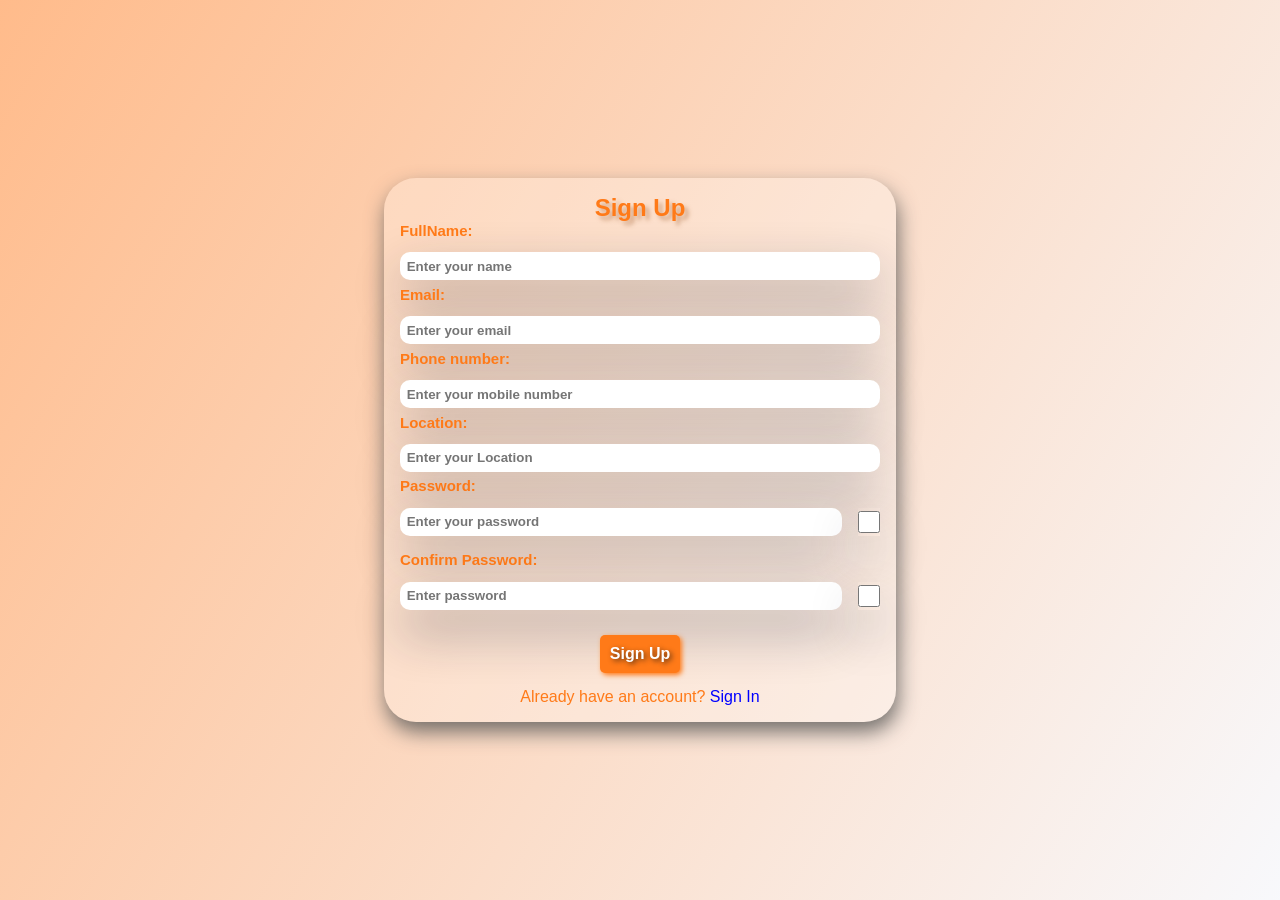
<file: index.html>
<!DOCTYPE html>
<html lang="en">
<head>
    <meta charset="UTF-8">
    <meta name="viewport" content="width=device-width, initial-scale=1.0">
    <title>Sign Up</title>
    <link rel="stylesheet" href="css/index.css" type="text/css">
</head>
<body>
   <form id="signupform" onsubmit="return validateForm()">
    <h2>Sign Up</h2>
    <label>FullName:</label>
    <input type="text" id="fullname" name="fname" placeholder="Enter your name" value=""/>
    <span id="name-error" class="error-message"></span>

    <label>Email:</label>
    <input type="email" id="email" name="email" placeholder="Enter your email" value=""/>
    <span id="email-error" class="error-message"></span>

    <label>Phone number:</label>
    <input type="text" id="phone" name="phone" placeholder="Enter your mobile number" value=""/>
    <span id="phone-error" class="error-message"></span>

    <label>Location:</label>
    <input type="text" id="location" name="location" placeholder="Enter your Location" value=""/>
    <span id="location-error" class="error-message"></span>

    <div class="password-box">
        <label>Password:</label>
        <div class="pwd-group">
            <input type="password"id="pwd" name="pwd" placeholder="Enter your password" value=""/>
            <!-- <button type="button" onclick="togglePassword()">Show</button> -->
            <input type="checkbox" name="" id="checkpwd">
        </div>
        <span id="password-error" class="error-message"></span>
    </div>
    <div class="password-box">
        <label>Confirm Password:</label>
        <div class="pwd-group">
            <input type="password" id="cpwd"name="cpwd" placeholder="Enter password" value=""/>
            <!-- <button type="button" onclick="toggleConfirmPassword()">Show</button> -->
            <input type="checkbox" name="" id="checkcpwd">
        </div>
        <span id="confirm-error" class="error-message"></span>
    </div>
    <div class="btn-container">
    <button type="submit" id="signupbtn">Sign Up</button>
</div>
    <p>
    Already have an account?
    <a href="signIn.html">Sign In</a>
</p>
    </form>
    <script src="js/index.js"></script>
</body>
</html>
</file>
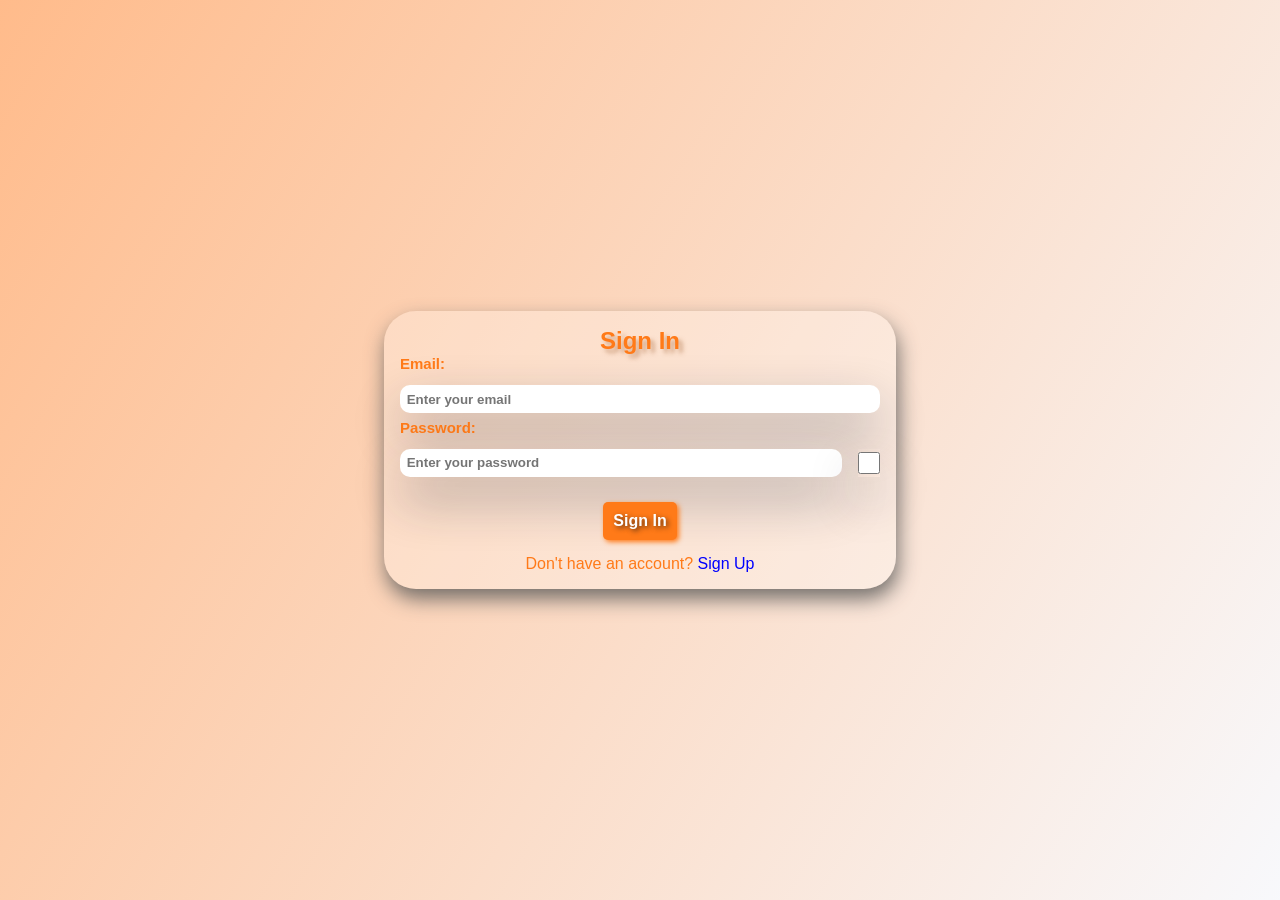
<file: signIn.html>
<!DOCTYPE html>
<html lang="en">

<head>
    <meta charset="UTF-8">
    <meta name="viewport" content="width=device-width, initial-scale=1.0">
    <title>Sign In</title>
    <link rel="stylesheet" href="css/index.css" type="text/css">

</head>

<body>
    <form id="signinform" onsubmit="return loginForm()">
        <h2>Sign In</h2>
        <label>Email:</label>
        <input type="email" id="loginemail" placeholder="Enter your email">
        <span id="login-email-error" class="error-message"></span>
        <!-- <label>Password:</label>
        <input type="password" id="loginpwd" placeholder="Enter your password">
        <button type="button" class="showpwd" onclick="toggleLoginPassword()">Show</button>
        <span id="login-password-error" class="error-message"></span>
        <input type="checkbox" name="" id="checkbox"> -->
        <div class="password-box">
            <label>Password:</label>
            <div class="pwd-group">
                <input type="password" id="loginpwd" placeholder="Enter your password">
                <!-- <button type="button" onclick="togglePassword()">Show</button> -->
                <input type="checkbox" name="" id="checkpwd">
            </div>
            <span id="login-password-error" class="error-message"></span>
        </div>
        <div class="btn-container">
            <button class="register signinbtn" type="submit">Sign In</button>
        </div>
        <p>
            Don't have an account?
            <a href="index.html">Sign Up</a>
        </p>
    </form>
    <script src="js/login.js"></script>
</body>

</html>
</file>
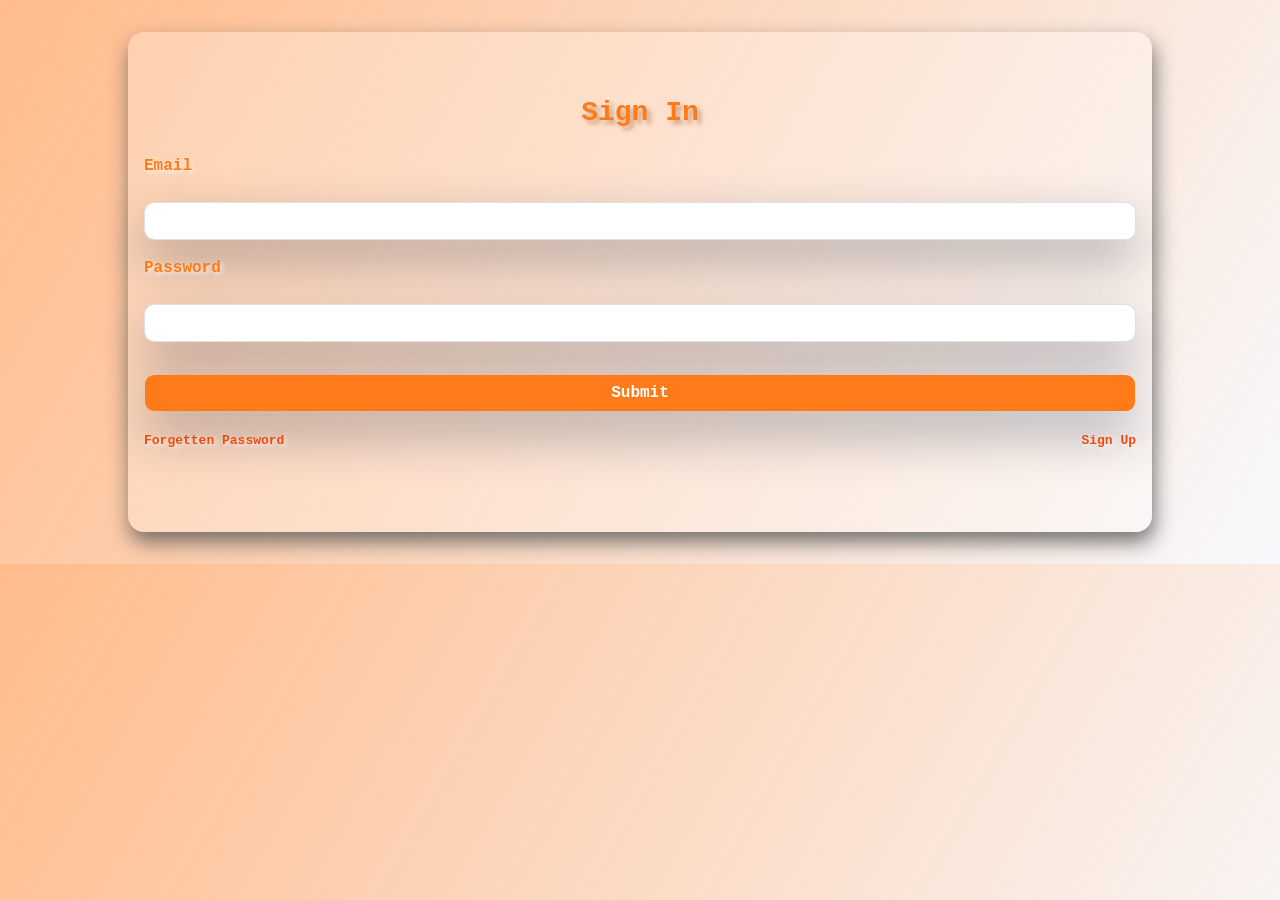
<file: module1/signin.html>
<!DOCTYPE html>
<html lang="en">

<head>
    <meta charset="UTF-8">
    <meta name="viewport" content="width=device-width, initial-scale=1.0">
    <title>Sign In</title>
    <link rel="stylesheet" href="css/style.css">
    <link href="https://cdn.jsdelivr.net/npm/bootstrap@5.3.8/dist/css/bootstrap.min.css" rel="stylesheet"
        integrity="sha384-sRIl4kxILFvY47J16cr9ZwB07vP4J8+LH7qKQnuqkuIAvNWLzeN8tE5YBujZqJLB" crossorigin="anonymous">
    <script src="https://cdn.jsdelivr.net/npm/bootstrap@5.3.8/dist/js/bootstrap.bundle.min.js"
        integrity="sha384-FKyoEForCGlyvwx9Hj09JcYn3nv7wiPVlz7YYwJrWVcXK/BmnVDxM+D2scQbITxI"
        crossorigin="anonymous"></script>
    <style>
        body {
            background:
                linear-gradient(120deg,
                    rgba(255, 120, 24, 0.5),
                    rgba(246, 247, 251, 0.808)),
                url(https://images.unsplash.com/photo-1507525428034-b723cf961d3e?auto=format&fit=crop&w=1600&q=80),
                center / cover;
            height: 100%;
            padding: 2rem 0;
        }

        .signin_form {
            font-family: 'Courier New', Courier, monospace;
            color: #ff7a18;
            width: 80%;
            margin: auto;
            background-color: rgba(255, 255, 255, 0.247);
            border-radius: 1rem;
            padding: 4rem 0;
            box-shadow: 2px 10px 20px #63615fe0;
        }

        .signin_form h3 {
            text-align: center;
            font-weight: bolder;
            text-shadow: 4px 4px 4px #b98159a1;
        }

        .form {
            font-family: 'Courier New', Courier, monospace;
            font-weight: bold;
            text-shadow: 2px 2px 5px rgba(255, 255, 255, 0.808);
            padding: 1rem;
            display: flex;
            justify-content: center;
        }
        input[type] {
            margin: 1em auto;
            font-weight: bold;
            box-shadow: 0 22px 50px rgba(20, 30, 55, 0.322);
            border-radius: 10px;
            color: #ff7a18;
        }

        .form input {
            color: #ff7a18;
            
        }
        input[type="submit"] {
            background-color: #ff7a18;
            color: white;
        }
        input[type="submit"]:hover {
            background-color: white;
            color: #ff7a18;;
        }
        .check {
            display: flex;
            justify-content: space-between;

        }
        .check a {
            text-decoration: none;
            color: #ef4b0f;
            font-size: small;
        }
    </style>
</head>

<body>
    <main class="signin_main">
        <div class="signin_form container">
            <h3>Sign In</h3>
            <form class="form row" action="action.html">
                <div class="email in ">
                    <label for="exampleInputEmail1" class="form-label">Email</label>
                    <input type="email" class="form-control" id="exampleInputEmail1" aria-describedby="emailHelp"
                        required>

                </div>
                <div class="password in">
                    <label for="exampleInputPassword1" class="form-label">Password</label>
                    <input type="password" class="form-control" id="exampleInputPassword1" required>
                </div>
                <div class="submit in">
                    <input type="submit" class="btn in form-control" value="Submit">
                </div>
                <div class="check">
                    <span><a href="#">Forgetten Password</a></span>
                    <span><a href="signup.html">Sign Up</a></span>
                </div>
            </form>
        </div>

    </main>
</body>

</html>
</file>
<file: css/index.css>
* {
  margin: 0;
  padding: 0;
  box-sizing: border-box;
  font-family: Arial, Helvetica, sans-serif;
}

body {
  background: linear-gradient(135deg, #74ebd5, #acb6e5);
  display: flex;
  justify-content: center;
  align-items: center;
  min-height: 100vh;
  background:
    linear-gradient(
      120deg,
      rgba(255, 120, 24, 0.5),
      rgba(246, 247, 251, 0.808)
    ),
    url(https://images.unsplash.com/photo-1507525428034-b723cf961d3e?auto=format&fit=crop&w=1600&q=80),
    center / cover;
}

form {
  /* width: 800px;
  background: white;
  padding: 30px;
  border-radius: 10px;
  box-shadow: 0 0 10px rgba(0, 0, 0, 0.3);
  background-color: transparent; */

  font-family: "Courier New", Courier, monospace;
  padding: 1em;
  color: #ff7a18;
  background-color: rgba(255, 255, 255, 0.247);
  border-radius: 2rem;
  box-shadow: 2px 10px 20px #63615fe0;
  width: 40%;
  margin: auto;
}

h2 {
  /* text-align: center;
  margin-bottom: 20px;
  color: #333; */
  text-align: center;
  font-weight: bolder;
  text-shadow: 4px 4px 4px #b98159a1;
}

label {
  font-weight: bold;
  font-size: 15px;
  display: block;
}

/* input {
  width: 100%;
  padding: 10px;
  margin-top: 5px;

  border: 1px solid #ccc;
  border-radius: 5px;
} */
input[type] {
  padding: 0.5em;
  display: block;
  width: 100%;
  margin: 1em auto;
  font-weight: bold;
  box-shadow: 0 22px 50px rgba(20, 30, 55, 0.322);
  border-radius: 10px;
  color: #ff7a18;
  outline: none;
  border: none;
}

button {
  width: auto;
  padding: 10px;
  background: #007bff;
  color: white;
  border: none;
  border-radius: 5px;
  cursor: pointer;
  font-size: 16px;
}

button:hover {
  background: #0056b3;
}

.error-message {
  display: block;
  margin-top: -8px;
  margin-bottom: 10px;
  color: red;
  font-size: 0.8em;
}

p {
  text-align: center;
  margin-top: 15px;
}

a {
  text-decoration: none;
  color: blue;
}
/* #cpwd {
  width: 100%;
  padding: 12px;
  box-sizing: border-box;
  border: 2px solid red;
} */
/* .password-box {
  display: flex;
  gap: 10px;
  align-items: center;
} */

.pwd-group {
  display: flex;
  gap: 1em;
  justify-content: center;
}
.pwd-group input[type="checkbox"]{
  accent-color: #ff7a18;
  width: 5%;
}
/* .password-box input {
  flex: 1;
} */


/* .password-box button {
  background: #28a745;
  width: 70px;
  height: 42px;


} */
/* .password-box button:hover {
  background: #218838;

} */

.btn-container {
  display: flex;
  justify-content: center;
  margin-top: 20px;
}

#signupbtn {
  /* width: 200px;
  padding: 10px;
  border-radius: 8px;
  font-weight: bold; */
  padding: 10px;
  border-radius: 5px;
  background-color: #ff7a18;
  font-weight: bolder;
  text-shadow: 2px 2px 5px #241c15c4;
  box-shadow: 2px 2px 5px #ff7a18;
  
}
#signupbtn:hover{
  background-color: white;
  color: #ff7a18;
  text-shadow: 2px 2px 5px #ff7a18;
  box-shadow: 2px 2px 5px 2px #ff7a18;
}
/* @media (max-width: 768px) { */
/* form {
    width: 90%;
    padding: 20px;
    margin: 30px;
    border: 20px solid aqua;
  }

  h2 {
    font-size: 24px;
  }

  button {
    font-size: 14px;
  }
  #cpwd {
    width: 40%;
  }
  label {
    font-weight: bold;
    font-size: 13px;
  }
  .password-box input {
    flex: 1;
    width: 70px;
  }
}
@media (min-width: 769px) and (max-width: 1024px) {
  form {
    width: 100%;
    border: 10px solid green;
  }

  h2 {
    font-size: 28px;
  }
}
 */
 .signinbtn{
    padding: 10px;
  border-radius: 5px;
  background-color: #ff7a18;
  font-weight: bolder;
  text-shadow: 2px 2px 5px #241c15c4;
  box-shadow: 2px 2px 5px #ff7a18;

 }
  .showpwd:hover, .signinbtn:hover{
  background-color: white;
  color: #ff7a18;
  text-shadow: 2px 2px 5px #ff7a18;
  box-shadow: 2px 2px 5px 2px #ff7a18;

 }

 @media screen and (max-width:769px) {
  form{
    width: 80%;
  }
  h2{
    font-size: clamp(14px, 2vw, 32px);
  }
  
 }
</file>
<file: module1/css/style.css>
* {
  padding: 0;
  margin: 0;
  box-sizing: border-box;
}
:root {
  --primary: #ff7a18;
  --primary-dark: #ef4b0f;
  --secondary: #162f50;
  --background: #f6f7fb;
  --surface: #ffffff;
  --text: #0f172a;
  --muted: #5b7186;
  --shadow: 0 22px 50px rgba(20, 30, 55, 0.12);
}

body {
  /* background-color: var(--primary); */
  font-family: Inter, system-ui, sans-serif;
  color: var(--text);
  line-height: 1.6;
}
/* ************* */
/* major container BOX */

.sub_cont {
  width: 100%;
  height: 100vh;
}
/* ********* */
.sub_cont1 {
  background:
    linear-gradient(
      120deg,
      rgba(255, 120, 24, 0.5),
      rgba(246, 247, 251, 0.808)
    ),
    url(https://images.unsplash.com/photo-1507525428034-b723cf961d3e?auto=format&fit=crop&w=1600&q=80),
    center / cover;
  height: 100%;
  padding: 2rem 0;
}

/* nav bar starts  */
nav .nav-item {
  padding: 0 1em;
  transition: all 0.5s;
}
.nav-item a {
  font-family: "Courier New", Courier, monospace;
  font-variant: small-caps;
  font-size: larger;
  font-weight: bolder;
  color: var(--primary);
}
.navbar-brand {
  font-family: "Courier New", Courier, monospace;
  font-variant: small-caps;
  text-align: center;
  font-size: larger;
  font-weight: bolder;
  font-size: 2em;
  color: var(--background);
  padding: 0 1em;
  transition: all 1s;
}
nav .navbar-brand:hover {
  color: white;
  /* text-shadow: 5px 5px 5px var(--secondary); */
  /* color: var(--primary); */
  background: rgba(233, 226, 226, 0.8);
  /* text-shadow: 0 5px 4px var(--primary); */
  text-shadow: 5px 5px 10px var(--primary);
  border-radius: 16px;
  transform: scale(1.1);
}
nav .nav-item:hover {
  background-color: var(--primary);
  border-radius: 1em;
  box-shadow: 2px 2px 5px 2px var(--muted);
  transform: scale(1.1);
}
nav .nav-item:hover .nav-link {
  color: white;
}
input[id="signout"] {
  font-family: "Courier New", Courier, monospace;
  font-variant: small-caps;
  font-size: larger;
  font-weight: bolder;
  color: var(--primary);
  background-color: transparent;
  outline: none;
  border: none;
}
input[id="signout"]:hover {
  color: white;
}

/* nav bar ends */
/* container1 starts */
.hero-cont {
  display: grid;
  grid-template-columns: 1.2fr 0.8fr;
  gap: 2em;
  align-items: center;
}
.titles {
  font-size: 0.8rem;
  letter-spacing: 0.24em;
  text-transform: uppercase;
  font-weight: bold;
  color: var(--primary);
  margin-bottom: 1rem;
}
.hero-cont h1 {
  font-size: clamp(2.4rem, 4vw, 3.6rem);
  line-height: 1.05;
  margin-bottom: 1rem;
}
.hero-description {
  color: var(--muted);
  max-width: 34rem;
  margin-bottom: 1.6rem;
}
.hero-buttons {
  display: flex;
  flex-wrap: wrap;
  gap: 1rem;
  margin-bottom: 2rem;
  font-variant: small-caps;
}

.btn-primary {
  background-color: var(--primary);
  color: white;
  border: none;
}
.btn-secondary {
  background: #ffffff;
  border-color: #e2e8f0;
  color: var(--secondary);
  border: none;
}
.btn {
  display: inline-flex;
  align-items: center;
  justify-content: center;
  gap: 0.5rem;
  padding: 1rem 1.5rem;
  box-shadow: 0 22px 50px rgba(20, 30, 55, 0.356);
  border-radius: 2rem;
  cursor: pointer;
  transition: transform all;
  font-weight: 700;
}
.btn:hover {
  border: none;
  transform: translateY(-1px);
  box-shadow: 0 22px 50px 0 var(--primary);
}
.btn-primary:hover {
  color: var(--primary);
  background-color: white;
  font-weight: 700;
}
.btn-secondary:hover {
  color: white;
  background-color: var(--primary);
  font-weight: 700;
}
.hero-text a {
  text-decoration: none;
}
.hero-highlights {
  display: flex;
  flex-wrap: wrap;
  gap: 1rem;
}
.hero-highlights div {
  background: white;
  padding: 1rem 1.2rem;
  border-radius: 1rem;
  box-shadow: 0 16px 30px rgba(15, 23, 42, 0.08);
  min-width: 10rem;
}
.hero-highlights strong {
  display: block;
  font-size: 1.4rem;
  margin-bottom: 0.25rem;
}
.hero-card {
  background: linear-gradient(180deg, #ffffff 0%, #fef5eb 100%);
  border-radius: 1.75rem;
  padding: 2rem;
  box-shadow: var(--shadow);
}
.hero-card-head {
  display: flex;
  justify-content: space-between;
  align-items: center;
  margin-bottom: 1.4rem;
}
.hero-card-head span {
  color: var(--primary);
  font-weight: bold;
}
.hero-card-head strong {
  font-weight: bold;
}
.hero-card p {
  color: var(--muted);
  margin-bottom: 1.6rem;
}
.hero-card-footer {
  display: grid;
  grid-template-columns: repeat(2, minmax(0, 1fr));
}
.hero-card-footer div {
  display: block;
}
.hero-card-footer span {
  color: var(--muted);
  font-size: 0.9rem;
}
.hero-card-footer strong {
  display: block;
  font-size: 1.2rem;
  margin-top: 0.35rem;
}

/* container1  ends*/
/* container2 starts */
.sub_cont2,
.sub_cont3,
.sub_cont4,
.sub_cont5,
.sub_cont6 {
  padding: 5rem 0;
  width: min(1120px, calc(100% - 2rem));
  margin: 0 auto;
  height: auto;
}
.sub_cont2_texts {
  max-width: 38rem;
  margin-bottom: 2rem;
}
.sub_cont2_text,
.sub_cont3_text,
.sub_cont4_text,
.sub_cont5_text,
.sub_cont6_text {
  font-size: 0.8rem;
  letter-spacing: 0.24rem;
  text-transform: uppercase;
  font-weight: 700;
  color: var(--primary);
  margin-bottom: 1rem;
}
.sub_cont2_texts h2,
.sub_cont3_texts h2,
.sub_cont4_texts h2,
.sub_cont5_texts h2,
.sub_cont6_texts h2 {
  font-family: "Courier New", Courier, monospace;
  font-weight: 700;
  font-size: clamp(2rem, 2.5vw, 2.75rem);
  line-height: 1.05;
}
.sub_cont2_cards,
.sub_cont3_cards,
.cont5_cards {
  grid-template-columns: repeat(3, minmax(0, 1fr));
}
.sub_cont2_cards,
.sub_cont3_cards,
.sub_cont4_blog,
.cont5_cards {
  display: grid;
  gap: 1.5rem;
}
.sub_cont4_blog {
  grid-template-columns: 1.4fr 0.8fr;
  align-items: stretch;
}
.cont2-card1,
.cont2-card2,
.cont2-card3 {
  border-radius: 1.5rem;
  overflow: hidden;
  background: white;
  box-shadow: var(--shadow);
}
.cont2-card1 h3,
.cont2-card2 h3,
.cont2-card3 h3 {
  font-family: "Courier New", Courier, monospace;
  color: var(--primary);
  font-weight: 700;
  font-size: larger;
}
.sub_cont2_card {
  transition: all 0.5s;
}
.sub_cont2_card:hover {
  transform: scale(1.1);
}

.card1-img {
  background-image: url(..images/img1.jpg);
}
.card2-img {
  background-image: url(https://images.unsplash.com/photo-1500530855697-b586d89ba3ee?auto=format&fit=crop&w=900&q=80);
}
.card3-img {
  background-image: url(https://images.unsplash.com/photo-1512453979798-5ea266f8880c?auto=format&fit=crop&w=900&q=80);
}
.card-img {
  min-height: 16rem;
  background-size: cover;
  background-position: center;
}
.card-cont {
  padding: 1.5rem;
}
.card-cont h3 {
  margin-bottom: 0.7rem;
}
.card-cont p {
  color: var(--muted);
}

/* container2 ends*/

/* container 3 starts */
.sub_cont3 {
  background: #ffffff;
  padding: 1em;
}
.cont3-card1,
.cont3-card2,
.cont3-card3 {
  padding: 1.75rem;
  border-radius: 1.5rem;
  background: white;
  box-shadow: 0 3px 47px rgba(20, 30, 55, 0.12);
  display: flex;
  flex-direction: column;
  justify-content: space-between;
}
.sub_cont3_texts {
  max-width: 38rem;
  margin-bottom: 2rem;
}
.sub_cont3_card h3 {
  margin-bottom: 0.9rem;
  font-family: "Courier New", Courier, monospace;
  color: var(--primary);
  font-weight: 700;
  font-size: larger;
}
.sub_cont3_card p {
  color: var(--muted);
  flex-grow: 1;
  margin-bottom: 1.4rem;
}
.cont3_footer {
  display: flex;
  justify-content: space-between;
  align-items: center;
  gap: 1rem;
}
.cont3_footer span {
  font-size: 1.35rem;
  font-weight: 700;
  color: var(--primary);
  text-shadow: 5px 10px 10px rgba(20, 30, 55, 0.384);
}

/* container 3 ends */

/* container 4 starts */
.sub_cont4_lists {
  margin-top: 1.5rem;
  list-style: none;
  display: grid;
  gap: 1rem;
}
.sub_cont4_lists li {
  position: relative;
  padding-left: 1.8rem;
}
.sub_cont4_lists li::before {
  content: "~";
  position: absolute;
  left: 0;
  top: 0;
  color: var(--primary);
}
.sub_cont4_cards {
  background: linear-gradient(180deg, #ffffff 0%, #fff5eb 100%);
  border-radius: 1.75rem;
  padding: 2rem;
  box-shadow: var(--shadow);
  display: flex;
  flex-direction: column;
  justify-content: space-between;
}

/* container 4 ends */
/* container 5 start */
.cont5_card1,
.cont5_card2,
.cont5_card3 {
  padding: 1.75rem;
  border-radius: 1.5rem;
  background: white;
  box-shadow: 0 3px 47px rgba(20, 30, 55, 0.12);
}
.cont5_card h3 {
  font-family: "Courier New", Courier, monospace;
  color: var(--primary);
  font-weight: 700;
  font-size: larger;
}
/* container 5 ends */
/* containner 6 starts */
.contact-form {
  display: grid;
  gap: 1rem;
}
.form-grid {
  display: grid;
  grid-template-columns: 1fr 1fr;
  gap: 1rem;
}
.contact-form input,
.contact-form textarea {
  width: 100%;
  border: 1px solid #e2e8f0;
  border-radius: 1rem;
  padding: 1rem 1rem;
  background: white;
}
.form-grid input,
.contact-form textarea {
  color: var(--primary);
  font-family: "Courier New", Courier, monospace;
  resize: none;
  /* box-shadow: var(--shadow); */
  box-shadow: 0 22px 50px rgba(20, 30, 55, 0.322);
}
.contact-form input[type="submit"] {
  color: white;
  font-family: "Courier New", Courier, monospace;
  background-color: var(--primary);
  font-weight: bolder;
  /* box-shadow: var(--shadow); */
  box-shadow: 0 22px 50px rgba(20, 30, 55, 0.322);
  border: none;
  transition: all 0.5s;
}
.contact-form input[type="submit"]:hover {
  color: var(--primary);
  background-color: white;
  box-shadow: 0 20px 50px var(--primary-dark);
}
.contact-form input::placeholder,
.contact-form textarea::placeholder {
  color: var(--primary);
  font-weight: 700;
  text-align: center;
}
/* containner 6 ends */
/* footer starts*/
.footer_cont {
  padding: 2rem;
  display: flex;
  flex-direction: column;
  justify-content: center;
  align-items: center;
}
.footer_cont_texts {
  display: flex;
  flex-direction: row;
  gap: 1rem;
}
.footer_cont_texts,
.footer_cont_cards,
.footer_copyrights {
  padding: 1rem;
}
.footer_cont_texts a {
  text-decoration: none;
  color: var(--muted);
}
.footer_cont_cards {
  display: flex;
  justify-content: center;
  gap: 2rem;
  /* box-shadow:0 3px 47px rgba(20, 30, 55, 0.12); */
}
.footer_cont_cards a img {
  border-radius: 2rem;
  /* box-shadow: 5px 22px 50px rgba(20, 30, 55, 0.12); */
  box-shadow: 5px 22px 50px rgba(20, 30, 55, 0.699);
  border: none;
}

/* footer ends */
/* Mobile max - 768px starts */
@media screen and (max-width: 768px) {
  .sub_cont1 {
    height: auto;
  }
  /* container1 starts */
  .hero-cont {
    grid-template-columns: 1fr;
  }
  .hero-highlights {
    flex-direction: column;
  }
  .sub_cont2_cards,
  .sub_cont3_cards,
  .sub_cont4_blog,
  .cont5_cards {
    grid-template-columns: 1fr;
  }
  .sub_cont2_cards,
  .sub_cont3_cards,
  .sub_cont4_blog,
  .cont5_cards {
    display: grid;
    gap: 1.5rem;
  }

  .form-grid {
    display: grid;
    grid-template-columns: 1fr;
    gap: 1rem;
  }

  /* Mobile ends */
}

/* Tablet Min - 769px and Max - 1024px starts*/

@media screen and (min-width: 769px) and (max-width: 1024px) {
}
/* Tablet ends */

/* Desktop Min - 1025px starts */
@media screen and (min-width: 1025px) {
}

/* Desktop ends */
</file>
